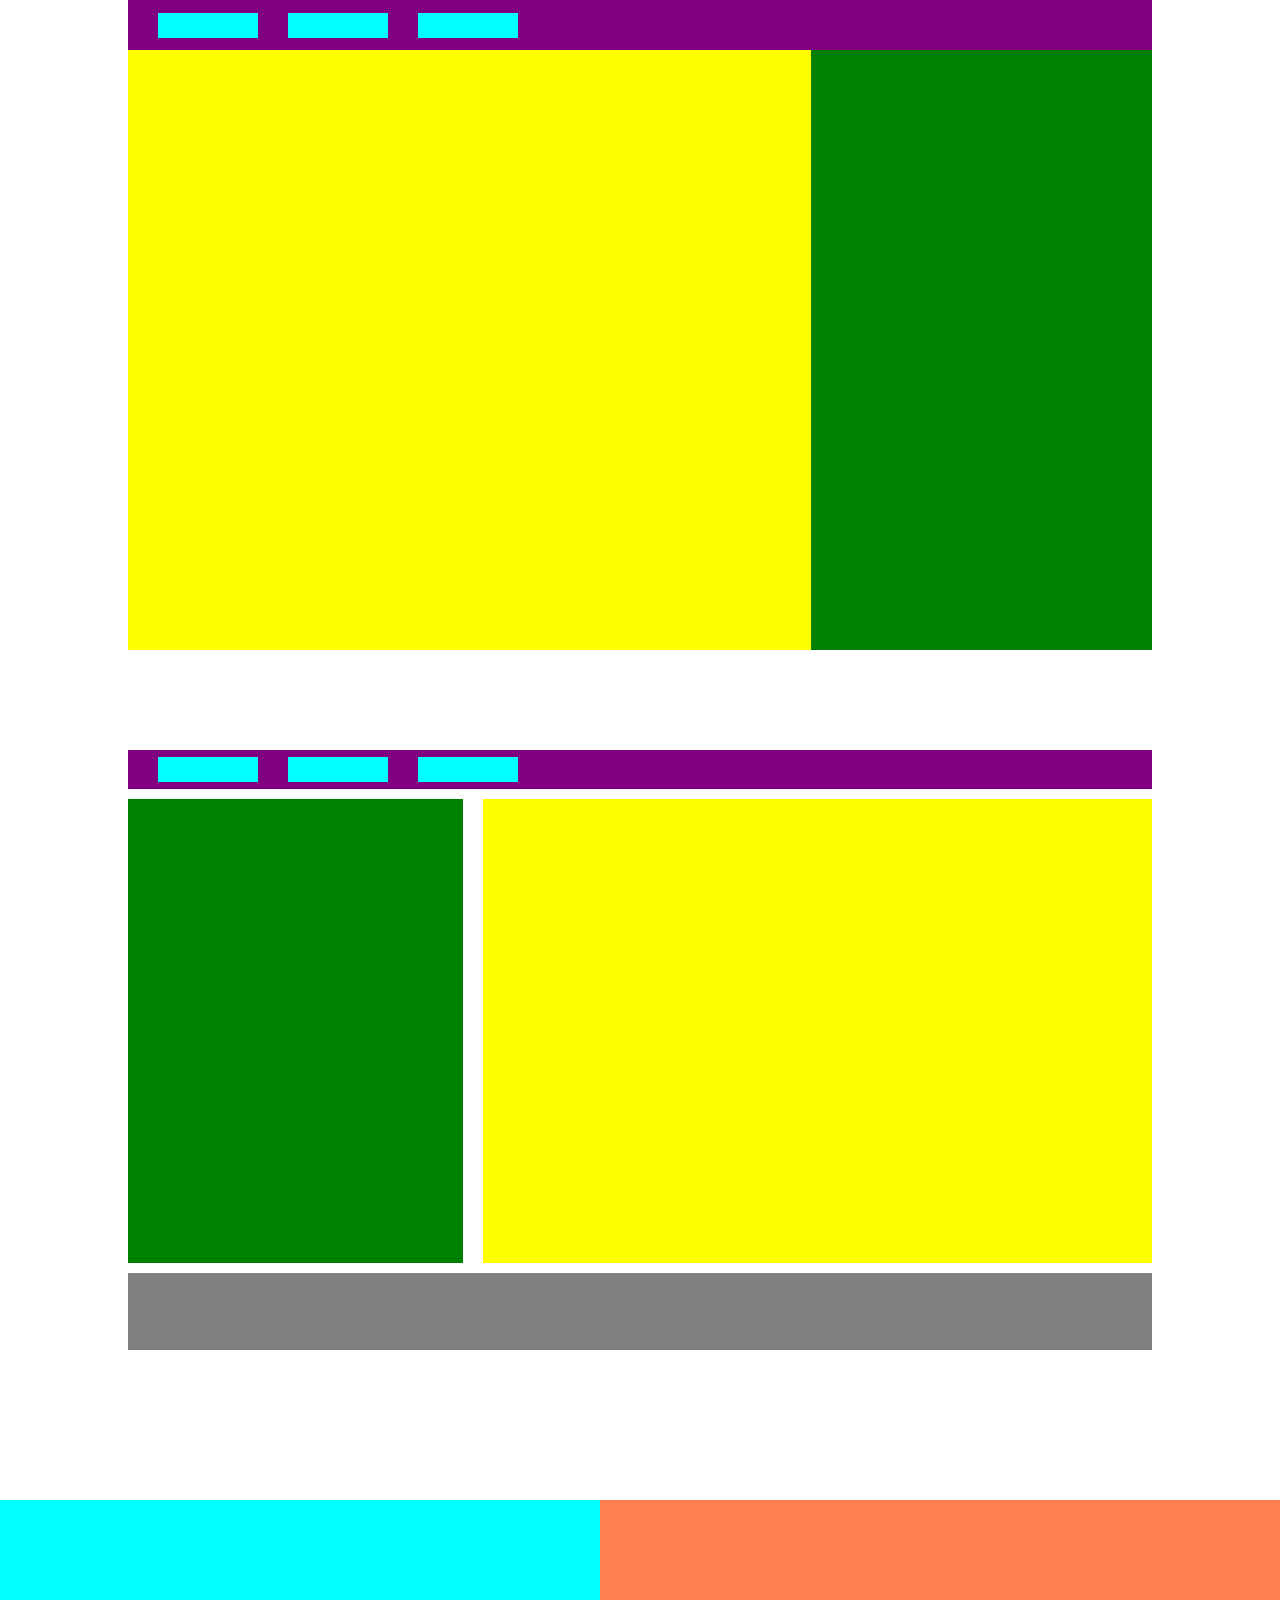
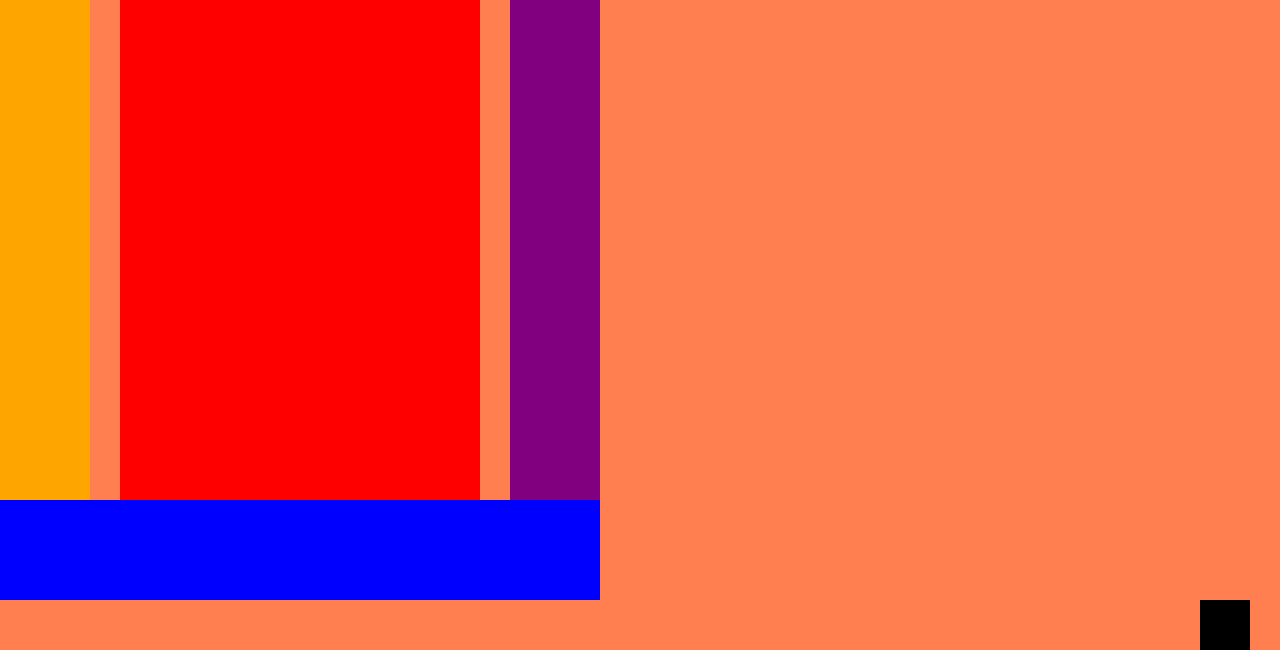
<file: index.html>
<!DOCTYPE html>
<html lang="en">
<head>
    <meta charset="UTF-8">
    <meta name="viewport" content="width=device-width, initial-scale=1.0">
    <title>Document</title>
    <link rel="stylesheet" href="feladat1.css">
    <link rel="stylesheet" href="feladat2.css">
    <link rel="stylesheet" href="feladat3.css">
</head>
<body>
    <div class="container">
        <nav>
            <button></button>
            <button></button>
            <button></button>
        </nav>
        <div class="flex-container">
            <div class="f1"></div>
            <div class="f2"></div>
        </div>
    </div>

    <div class="container2">
        <nav>
            <button></button>
            <button></button>
            <button></button>
        </nav>
        <div class="flex-container">
            <div class="m1"></div>
            <div class="m2"></div>
        </div>
        <footer>
            
        </footer>
    </div>

    <div class="container3">
        <nav></nav>
        <div class="flex-container">
            <div class="h1"></div>
            <div class="h2">
                <div class="fekete"></div>
            </div>
            <div class="h3"></div>
        </div>
        <footer>

        </footer>
    </div>
</body>
</html>
</file>
<file: feladat1.css>
* {
    margin: 0;
    padding: 0;
}

body{
    display: flex;
    flex-direction: column;
    justify-content: center;
    align-items: center;
    width: 100vw;
    height: 250vh;
}

.container{
    width: 80%;
    height: 80%;
    margin-bottom: 150px;
}

.container > nav {
    display: flex;
    align-items: center;
    width: 100%;
    background-color: purple;
    height: 50px;
}

button{
    margin-left: 30px;
    border: 2px black;
    background-color: aqua;
    height: 25px;
    width: 100px;
}

.container > .flex-container{
    display: flex;
    flex-direction: row;
    width: 100%;
    height: 100%;
}

.f1{
    display: flex;
    flex: 2;
    height: 100%;
    background-color: yellow;
}
.f2{
    display: flex;
    flex: 1;
    height: 100%;
    background-color: green;
}
</file>
<file: feladat2.css>
.container2{
    display: flex;
    flex-direction: column;
    gap: 10px;
    width: 80%;
    height: 80%;
    margin-bottom: 150px;
}

.container2 > nav {
    display: flex;
    align-items: center;
    width: 100%;
    background-color: purple;
    height: 50px;
}

button{
    margin-left: 30px;
    border: 2px black;
    background-color: aqua;
    height: 25px;
    width: 100px;
}

.container2 > .flex-container{
    display: flex;
    flex-direction: row;
    width: 100%;
    height: 100%;
    gap: 20px;
}

.m2{
    display: flex;
    flex: 2;
    height: 100%;
    background-color: yellow;
}
.m1{
    display: flex;
    flex: 1;
    height: 100%;
    background-color: green;
}

.container2 > footer{
    height: 100px;
    background-color: gray;
    width: 100%;
}
</file>
<file: feladat3.css>
.container3{
    display: flex;
    flex-direction: column;
    width: 100%;
    height: 100%;
    background-color: coral;
}
.container3 > .flex-container{
    display: flex;
    gap: 30px;
    flex-direction: row;
    width: 600px;
}
.h1{
    background-color: orange;
    height: 500px;
    flex: 1;
}
.h2{
    background-color: red;
    height: 500px;
    flex: 4;
}
.h3{
    background-color: purple;
    height: 500px;
    flex: 1;
}
nav{
    width: 600px;
    height: 100px;
    background-color: aqua;
}
.container3 > footer{
    width: 600px;
    height: 100px;
    background-color: blue;
}
.fekete{
    width: 50px;
    height: 50px;
    position: relative;
    left: 300%;
    top: 600px;
    background-color: black;
}
</file>
